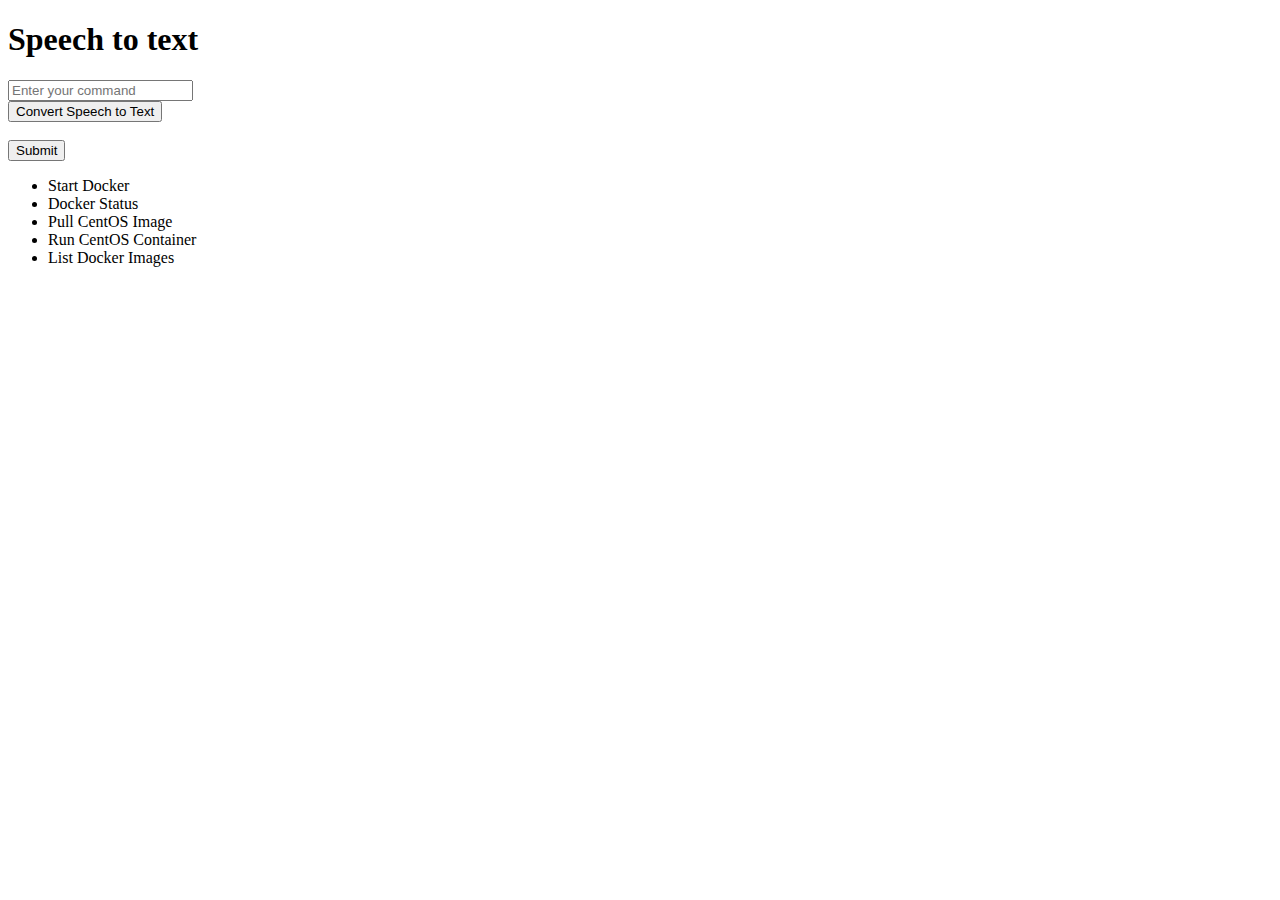
<file: docker.html>
<!DOCTYPE html>
<html>
<head>
  <title>Webpage</title>
  <script src="docker.js"></script>
</head>
<body>
  <h1>Speech to text</h1>
  <input type="text" id="inputText" placeholder="Enter your command" />
  <div id="output"></div>
  <button onclick="convertSpeechToText()">Convert Speech to Text</button>
  <br /><br />
   <button onclick="lw()">Submit</button>
	<ul>
	<li>Start Docker</li>
	<li>Docker Status</li>
	<li>Pull CentOS Image</li>
	<li>Run CentOS Container</li>
	<li>List Docker Images</li>
	</ul>
  <!-- Docker Command Form -->
 
    
</body>
</html>
</file>
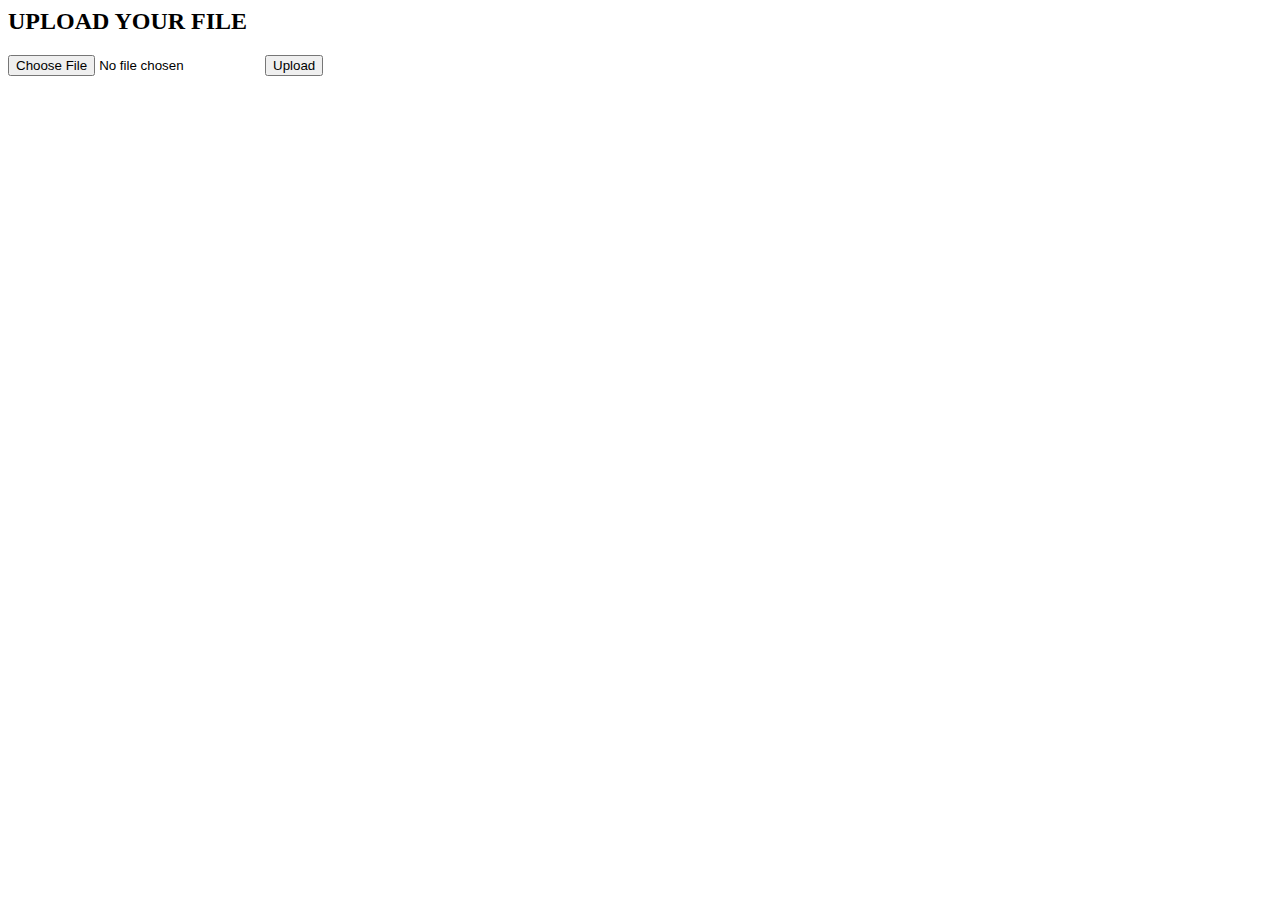
<file: hadoop.html>
<html>
<head>
<title> File Upload </title>
 </head>
 <body>
         <h2>UPLOAD YOUR FILE </h2>
         <form enctype = "multipart/form-data" action = "http://13.233.204.99/cgi-bin/my.py" method = "post">
                 <input type = "file" name = "uploadfile">
                 <input type = "submit" value = "Upload">
         </form>
         </body>
</html>
</file>
